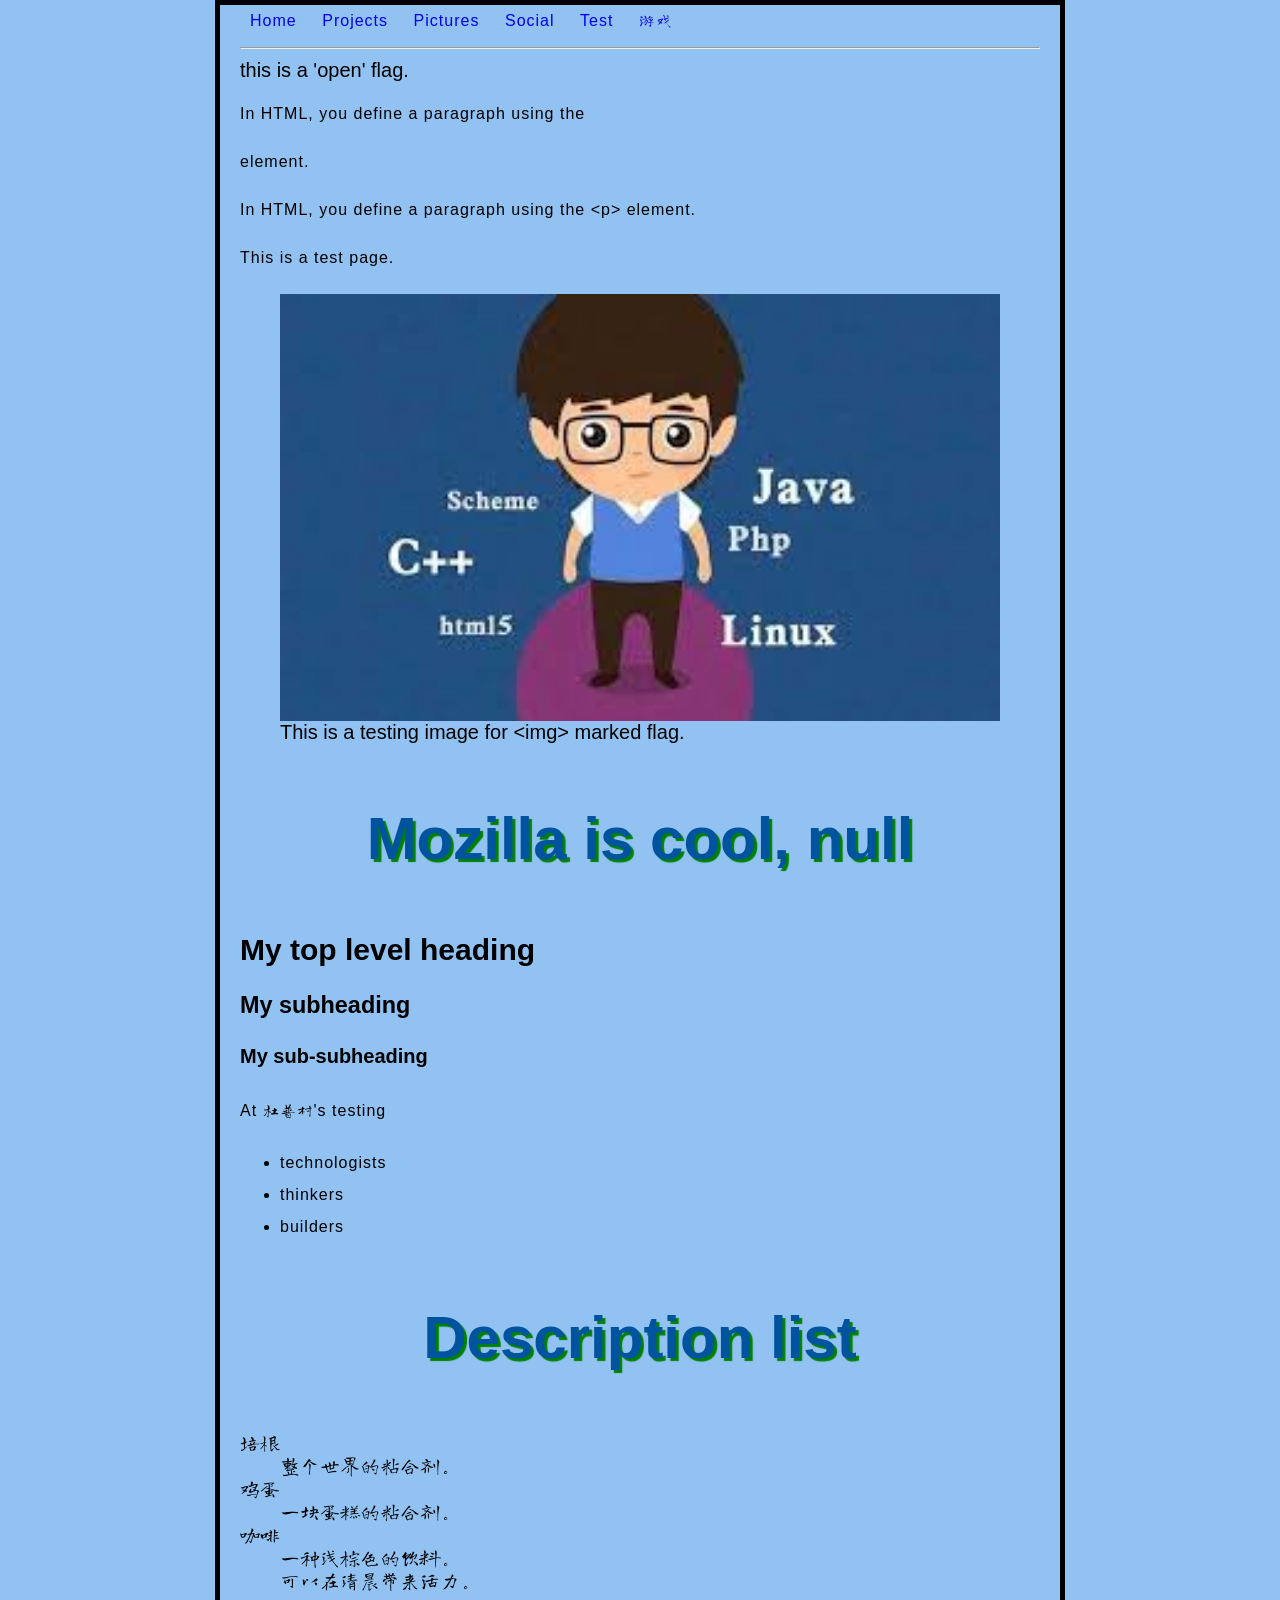
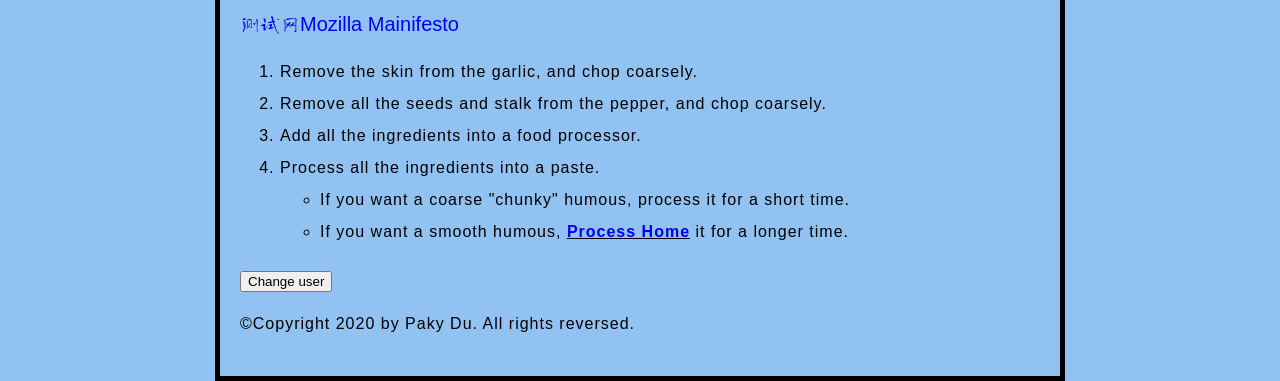
<file: index.html>
<!DOCTYPE html>
<html>
  <head>
    <meta charset="utf-8">
    <meta name="author" content="Paky Du(杜普村)">
    <meta name="description" content="The website trys to record/introduce Paky's work work experience and job list.">
    <title>Paky's home page</title>
    <link rel="shortcut icon" href="image/favicon.ico" type="image/x-ico">
    <link href="css/style.css" rel="stylesheet" type="text/css">
    <link href="https://fonts.googleapis.com/css?family=Long+Cang&display=swap" rel="stylesheet">

  </head>
  <body bgcolor="#91c2f2">
    <nav>
      <ul>
          <li><a rel="Home" href="index.html" title="home page" id="homeflag" text-decoration="none">Home</a></li>
          <li><a rel="Projects" href="projects/projects.html" title="projects page">Projects</a></li>
          <li><a rel="Picture" href="pictures/pictures.html" title="pictures page">Pictures</a></li>
          <li><a rel="Social" href="social/social.html" title="social page">Social</a></li>
          <li><a rel="Test" href="test.html" title="Paky test">test</a></li>
          <li><a rel="Test" href="test-game.html" title="Paky test game">游戏</a></li>
      </ul>
      <hr>
    </nav>

    <div id="xb">
          <open> this is a 'open' flag.</open>
          <p>In HTML, you define a paragraph using the <p> element.</p>
          <p>In HTML, you define a paragraph using the &lt;p&gt; element.</p>
    <p class="editor-none">This is a test page.</p>
    <figure>
      <img style="width:100%" src="image/4.jfif" alt="this is My test Picture" title="It is a Picture, you can click it.">
      <!-- <br> -->
      <figcaption> This is a testing image for &lt;img&gt; marked flag.</figcaption>
    </figure> 
    <h1>My main titile</h1>
    <h2>My top level heading</h2>
    <h3>My subheading</h3>
    <h4>My sub-subheading</h4>

    <p>At 杜普村's testing</p>
    <ul>
        <li>technologists</li>
        <li>thinkers</li>
        <li>builders</li>
    </ul>
    <!-- ul>li*3 -->
    <h1>Description list</h1>
    <dl>
    <dt>培根</dt>
      <dd>整个世界的粘合剂。</dd>
    
    <dt>鸡蛋</dt>
      <dd>一块蛋糕的粘合剂。</dd>
    <dt>咖啡</dt>
    <dd> 一种浅棕色的饮料。</dd>
    <dd>可以在清晨带来活力。</dd>
  </dl>
    <a href="https://www.mozilla.org" title="Mozilla home page" target="_blank">测试网Mozilla Mainifesto</a>
    <ol>  
      <li>Remove the skin from the garlic, and chop coarsely.</li>
      <li>Remove all the seeds and stalk from the pepper, and chop coarsely.</li>
      <li>Add all the ingredients into a food processor.</li>
      <li>Process all the ingredients into a paste.    
              <ul> 
                  <li>If you want a coarse "chunky" humous, process it for a short time.</li>      
                  <li>If you want a smooth humous, <b><u><a href="#homeflag">process home</a></u></b> it for a longer time.</li>
              </ul>
      </li>
    </ol>
    <button>Change user</button>
        </div>
        <footer>
            <p>©Copyright 2020 by Paky Du. All rights reversed.</p>
          </footer>
      
        <script src="js/main.js"></script>
  </body>
</html>
</file>
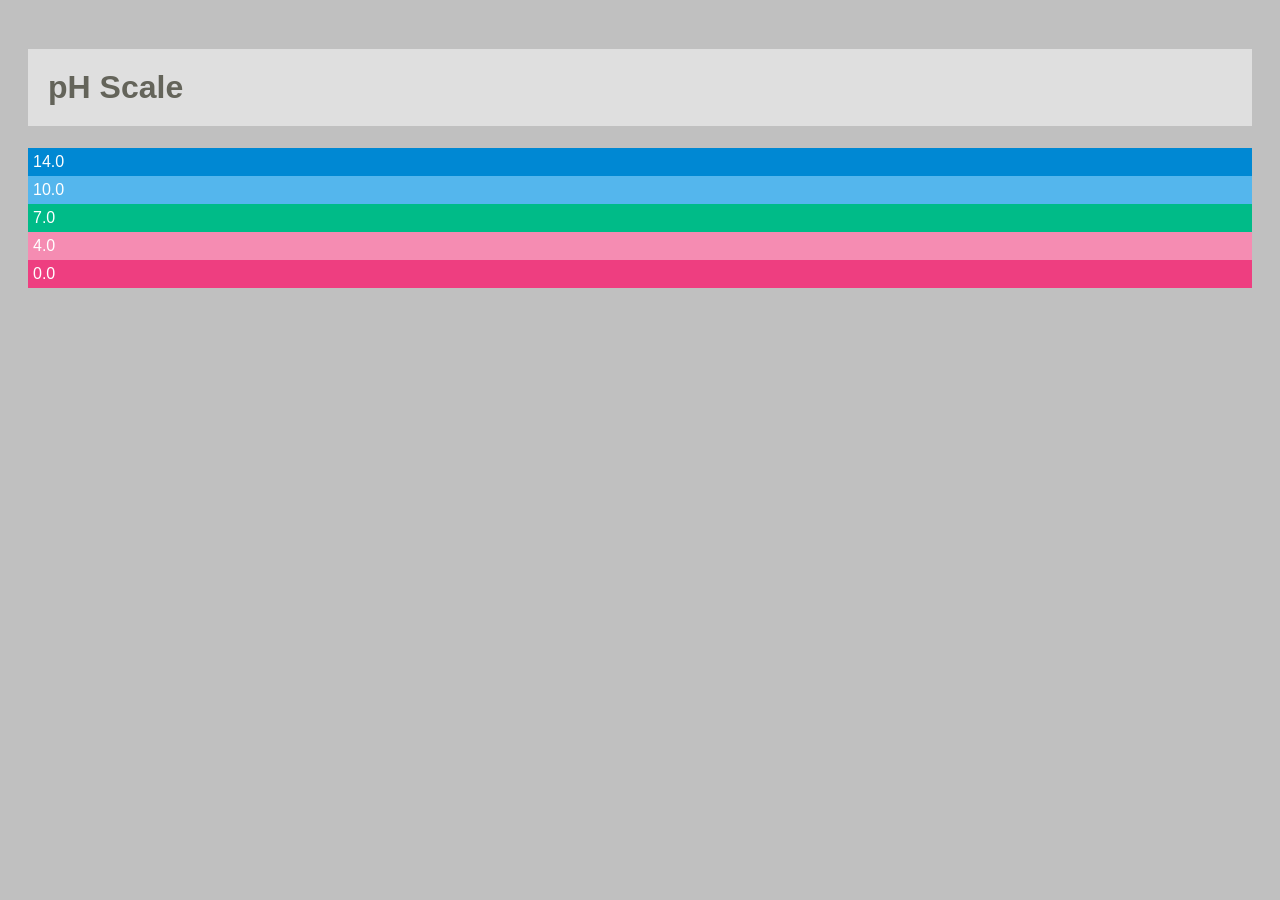
<file: test-color.html>
<!DOCTYPE html>
<html lang="en">
<head>
    <meta charset="UTF-8">
    <meta name="viewport" content="width=device-width, initial-scale=1.0">
    <meta http-equiv="X-UA-Compatible" content="ie=edge">
    <style type="text/css">
        body {
            background-color: silver;
            color: white;
            padding: 20px;
            font-family: Arial,Verdana, sans-serif;
        }

        h1 {
            background-color: #ffffff;
            background-color: hsla(0, 100%, 100%, 0.5);
            color: #64645a;
            padding: inherit;
        }

        p {
            padding: 5px;
            margin: 0px;
        }

        p.zero{
            background-color: rgb(238, 62, 128);
        }

        p.one {
            background-color: rgb(245,140,178);
        }

        p.two {
            background-color: rgb(0,187,136);
        }

        p.three {
            background-color: rgb(84,182,237);
        }

        p.fourteen {
            background-color: rgb(0,136,211);
        }
    </style>
    <title>paky color testing page.</title>
</head>
<body>
    <h1>pH Scale</h1>
    <p class="fourteen">14.0 </p>
    <p class="three">10.0 </p>
    <p class="two">7.0 </p>
    <p class="one">4.0 </p>
    <p class="zero">0.0 </p>
</body>
</html>
</file>
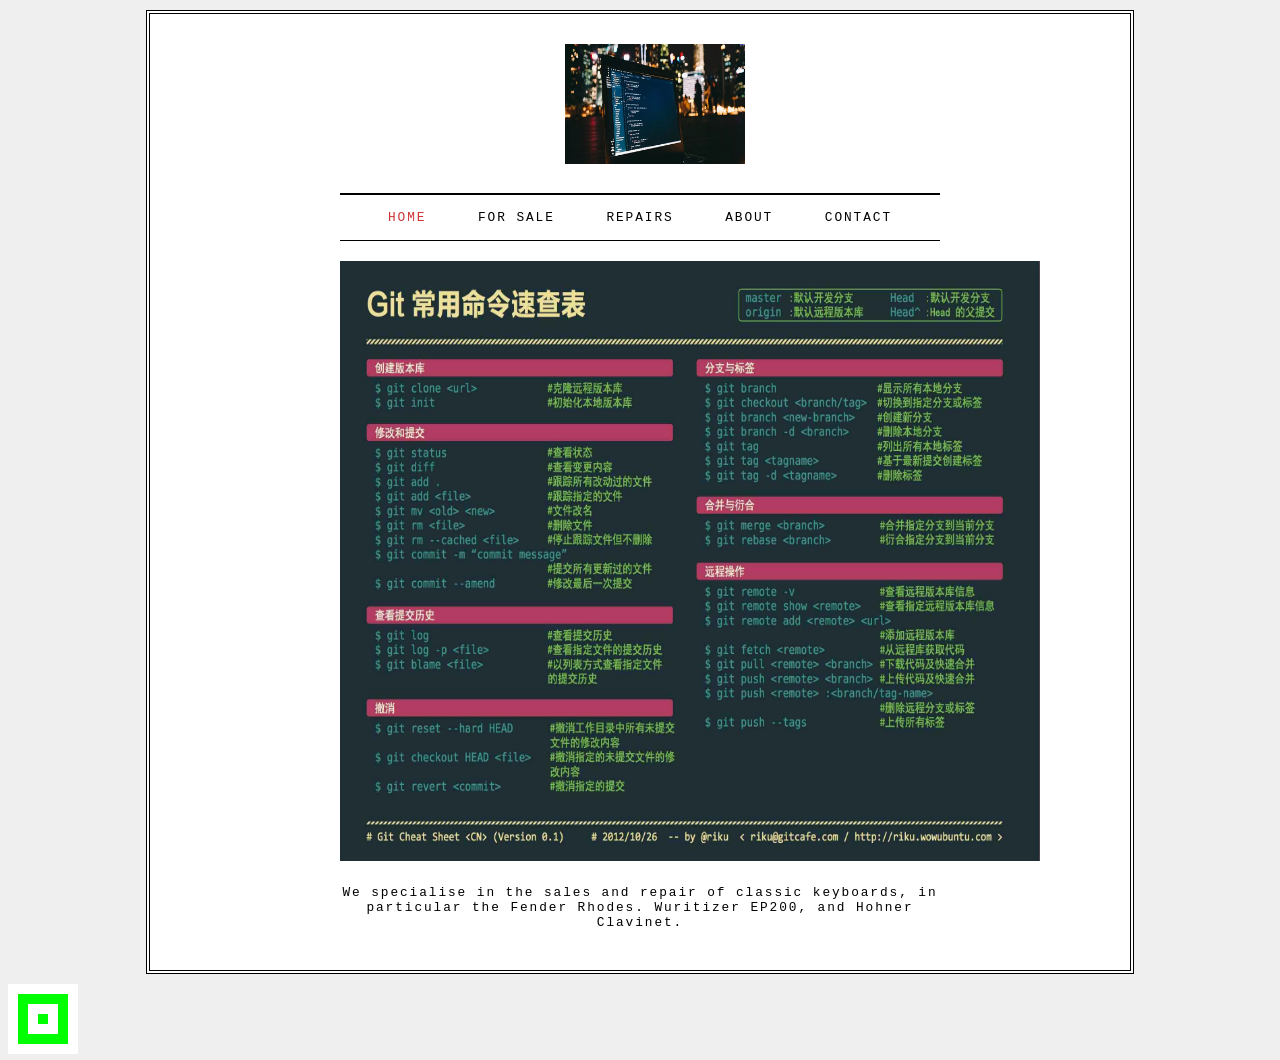
<file: test-hezi.html>
<!DOCTYPE html>
<html lang="en">
<head>
    <meta charset="UTF-8">
    <meta name="viewport" content="width=device-width, initial-scale=1.0">
    <meta http-equiv="X-UA-Compatible" content="ie=edge">
    <title>Paky testing Boxes</title>

    <style type="text/css">
        body {
            font-size: 80%;
            font-family: monospace,Courier,'Courier New';
            letter-spacing: 0.15em;
            background-color: #efefef;
        }

        #page {
            max-width: 940px;
            min-width: 720px;
            margin: 10px auto 10px auto;
            padding:20px;
            border: 4px double #000;
            background-color: #fff;
        }

        #logo {
            width: 150px;
            margin: 10px auto 25px auto;
        }

        ul {
            width: 570px;
            padding: 15px;
            margin: 0px auto 0px auto;
            border-top: 2px solid #000;
            border-bottom: 1px solid #000;
            text-align: center;
        }
        li {
            display: inline;
            margin: 0px 3px;
        }

        p{
            text-align: center;
            width: 600px;
            margin: 20px auto 20px auto;
            font-weight: normal;
        }

        a{
            color: #000;
            text-transform: uppercase;
            text-decoration: none;
            padding: 6px 18px 5px 18px;
        }
        a:hover, a.on{
            color: #c33;
            background-color: #fff;
        }

        #logo_image {
            width: 180px;
            height: 120px;

        }

        #main_image {
            width: 700px;
            height: 600px;
            margin: 0px 0px 0px 0px;
            padding: 0px 0px 0px 0px;
            border: 0px solid #000;

        }

        .content3{
            width: 10px;
            height: 10px;
            background-color: #00ff00;
        }

        .content2{
            width: 10px;
            height: 10px;
            padding: 10px;
            background-color: #fff;
        }

        .content1{
            width: 30px;
            height: 30px;
            padding: 10px;
            background-color: #00ff00;
        }

        .warpper{
            width: 50px;
            height: 50px;
            padding: 10px;
            background-color: #fff;
        }
        

    </style>
</head>
<body>
    <div id="page">
        <div id="logo">
            <img id="logo_image"
            src="image/logo.jpg" alt="The Paky's home page logo"/>
        </div>
        <ul id="navigation">
            <li><a href="#" class="on">home</a></li>
            <li><a href="#">for sale</a></li>
            <li><a href="#">repairs</a></li>
            <li><a href="#">about</a></li>
            <li><a href="#">contact</a></li>
        </ul>

        <p> <img id="main_image" src="image/git-cmdline.jpg" alt="git commond line picture." /> </p>

        <p>
            We specialise in the sales and repair of classic keyboards, in particular the Fender Rhodes.
            Wuritizer EP200, and Hohner Clavinet.
        </p>
    </div>
    <div class="warpper">
        <div class="content1">
            <div class="content2">
                <div class="content3"></div>
            </div>
        </div>
    </div>

    
</body>
</html>
</file>
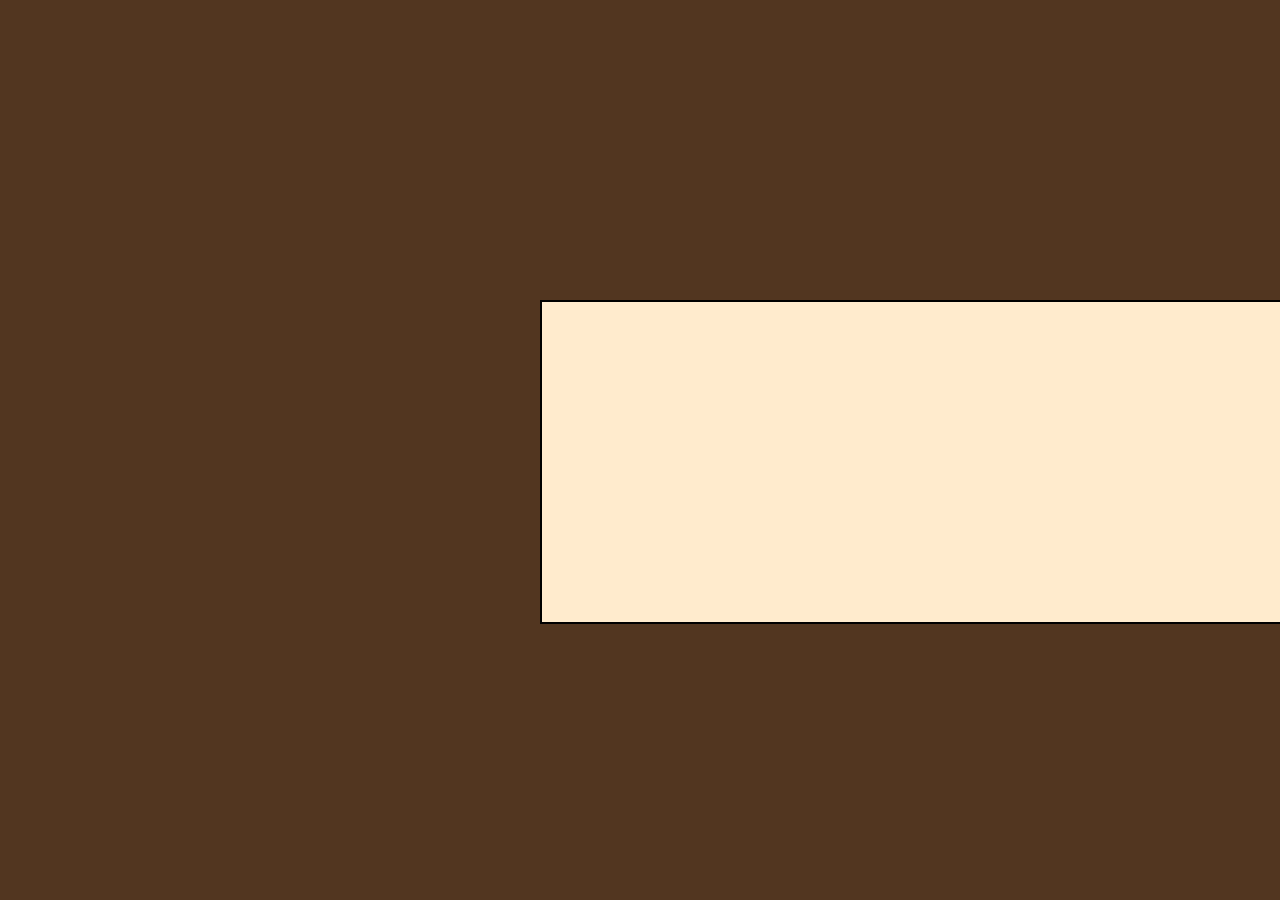
<file: test-js.html>
<!DOCTYPE html>
<html lang="en">
<head>
    <meta charset="UTF-8">
    <meta name="viewport" content="width=device-width, initial-scale=1.0">
    <meta http-equiv="X-UA-Compatible" content="ie=edge">
    <title>Paky testing js.</title>
    <style type="text/css">
        body {
            background-color: #523620;
            color: #f20;
            font-family: 'Wellfleet', times, serif;
            font-size: 150%;
            margin: 0px 0px 0px 0px;
        }
        div{
            position: absolute;
            top: 50%;
            left: 50%;
            margin-left: -100px;
            margin-top: -150px;

            background-color: #fecc6f;
            height: 596px;
            padding: 10px;
            min-width: 779px;

            width: auto;
            height: 300px;
            background-color: blanchedalmond;
            border: 2px solid black;
            /* margin: 100px auto 100px auto; */
        }
    </style>

    
</head>
<body>
    <div id="answer">

    </div>
    <div>
        <script>
            var num = 10;
            console.log(num == 8);
            function sum() {
                return arguments[0] + arguments[1];
            }

            console.log(sum(1,2));
            var tmpArray = new Array("aaa", "bbb", 12);
            console.log("old:" + tmpArray);
            tmpArray.pop();
            console.log("new:" + tmpArray);
            tmpArray.shift();
            console.log("new2:" + tmpArray);
            tmpArray.unshift("unshift");
            console.log("new3:" + tmpArray);
            console.log("Hello Nier".substring(4,0));
            console.log("Hello Nier".substring(-4,4));
            console.log("Hello Nier".substring(0,4));
            // print();
            open("xxx");
        </script>
    </div>

    <script type="text/javascript">
        var scores = [24, 32, 17];
        var arrayLength = scores.length;
        var roundNumber = 0;
        var msg = '';
        var i;

        // for (i = 0; i < arrayLength; i++) {
        //     roundNumber = i + 1;
        //     msg += 'Round ' + roundNumber + ': ';
        //     msg += scores[i] + '<br>';
        // }
        i = 1;
        while(i < 10){
            for (var j = 1 ; j < i; j++)
                msg += i + ' x ' + j + ' = ' + (i *j) + '\t\t'; 
            msg += i + 'x ' + j + ' = ' + (i *j) + '<br>'; 
            i++;
        }

        document.getElementById('answer').innerHTML = msg;
    </script>

</body>
</html>
</file>
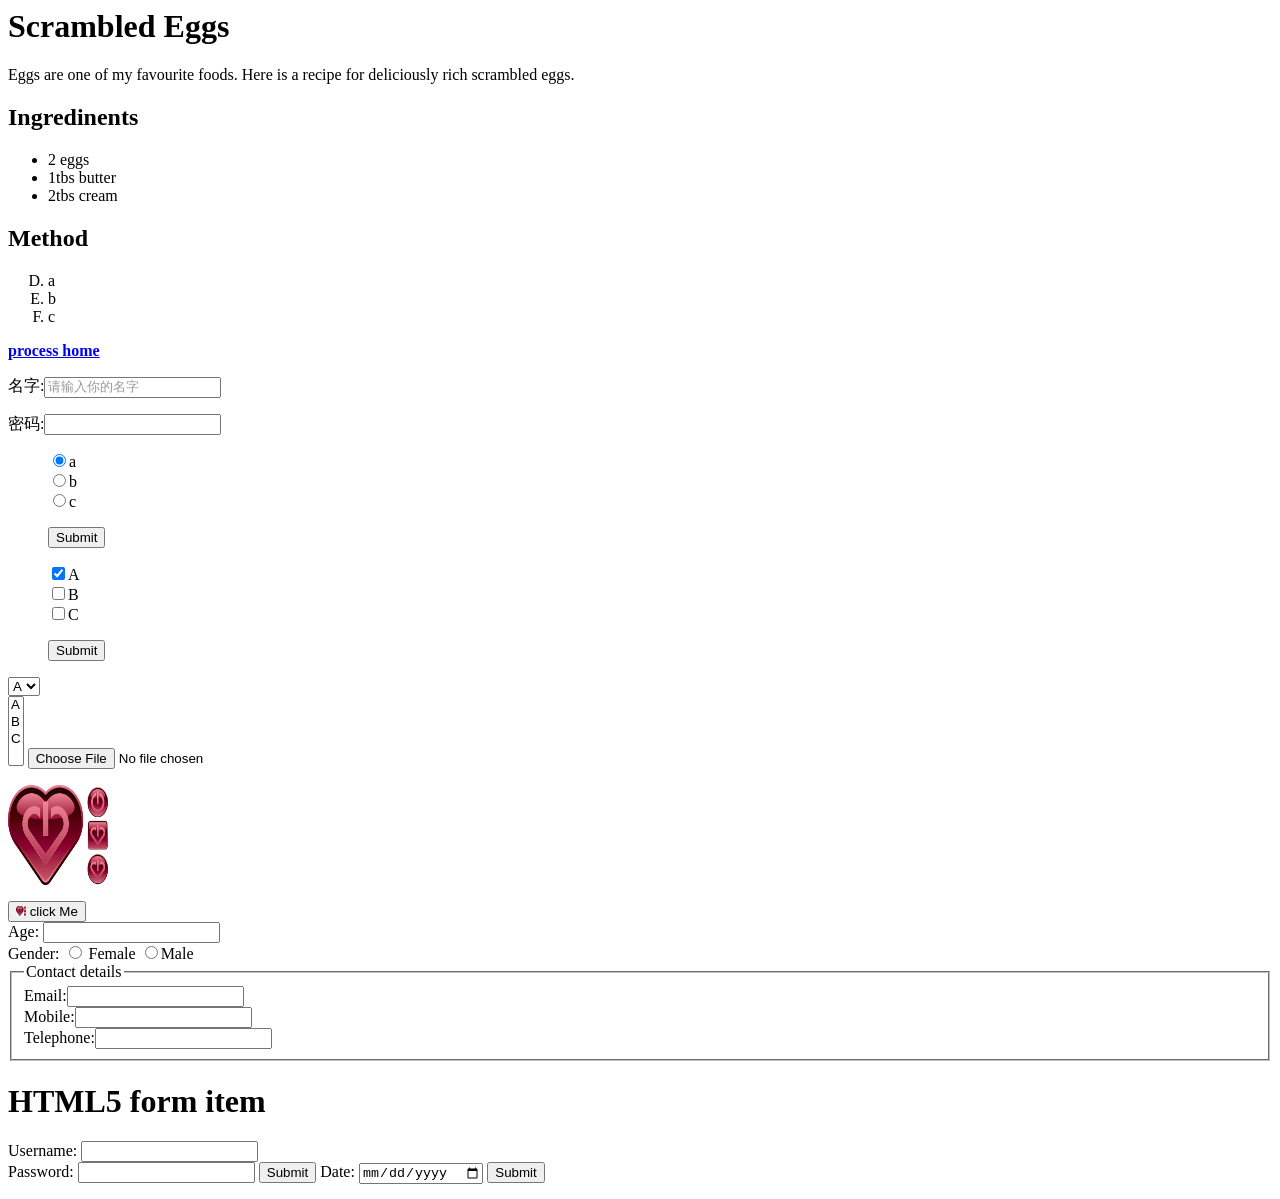
<file: test-list.html>
<html lang="en">
<head>
    <meta charset="UTF-8">
    <title>paky test list</title>
</head>
<body>
    <h1>Scrambled Eggs</h1>
    <p>Eggs are one of my favourite foods.
       Here is a recipe for deliciously rich scrambled eggs.
    </p>
    <h2>Ingredinents</h2>
    <ul style=none>
        <li>2 eggs</li>
        <li>1tbs butter</li>
        <li>2tbs cream</li>
    </ul>
    <h2>Method</h2>
    <ol type="A" start=4>
        <li>a</li>
        <li>b</li>
        <li>c</li>
    </ol>
    <strong><a href="./index.html#homeflag">process home</a></strong>
    <form method="POST" action="">
            <p>名字:<input type="text" name="username" style="color: #999;" value="请输入你的名字" 
            onfocus="if(this.value=='请输入你的名字'){this.value=''; this.style.color='#f20';}" 
            onblur="if(this.value==''){this.value='请输入你的名字'; this.style.color='#999';}"></p>
            <p>密码:<input type="password" name="userpass"></p>
            
            <ul style="list-style:none">
                <li><input type="radio" name="who" value="a" checked='checked'>a</li>
                <li><input type="radio" name="who" value="b">b</li>
                <li><input type="radio" name="who" value="c">c</li>
                <p><input type="submit" value="Submit">
            </ul>

            <ul style="list-style:none">
                    <li><input id="a" type="checkbox" name="who" value="a" checked='checked'><label for="a">A</label></li>
                    <li><input id="b" type="checkbox" name="who" value="b"><label for="b">B</label></li>
                    <li><input id="c" type="checkbox" name="who" value="c"><label for="c">C</label></li>
                    <p><input type="submit" value="Submit">
                </ul>



            <select name="province" value="B">
                <option value="A">A</option>
                <option value="B">B</option>
                <option value="C">C</option>
            </select>
            <br>
            <select name="province2" value="B" multiple="multiple">
                    <option value="A">A</option>
                    <option value="B">B</option>
                    <option value="C">C</option>
            </select>
            <input type="file" name="uploadfile">
            <p><input type="image" src="image/upload.jpg" width="100" height="100"
                value="Submit"></p>
            <button><img src="image/upload.jpg" alt="upload" width="10" height="10"> click Me</button>

            <br>

            <label>Age: <input type="text" name="age"></label>
            <br>
            Gender:
            <input type="radio" id="female" name="gender" value="f">
            <label for="female">Female</label>
            <input type="radio" id="male" name="gender" value="m">Male
            <!-- <label for="female">Male</label> -->
            
            <fieldset>
                <legend>Contact details</legend>
                <label>Email:<input type="email" name="mail"></label>
                <br>
                <label>Mobile:<input type="text" name="mobile"></label>
                <br>
                <label>Telephone:<input type="text" name="phone"></label>
            </fieldset>

            <h1>HTML5 form item</h1>
            <label for="username"> Username:</label>
            <input type="text" name="username" required="required">
            <br>
            <label for="password"> Password:</label>
            <input type="password" name="password" required="required">
            <input type="submit" value="Submit">

            <label for="date">Date:</label>
            <input type="date" name="date">
            <input type="submit" value="Submit">

        </form>
</body>
</html>
</file>
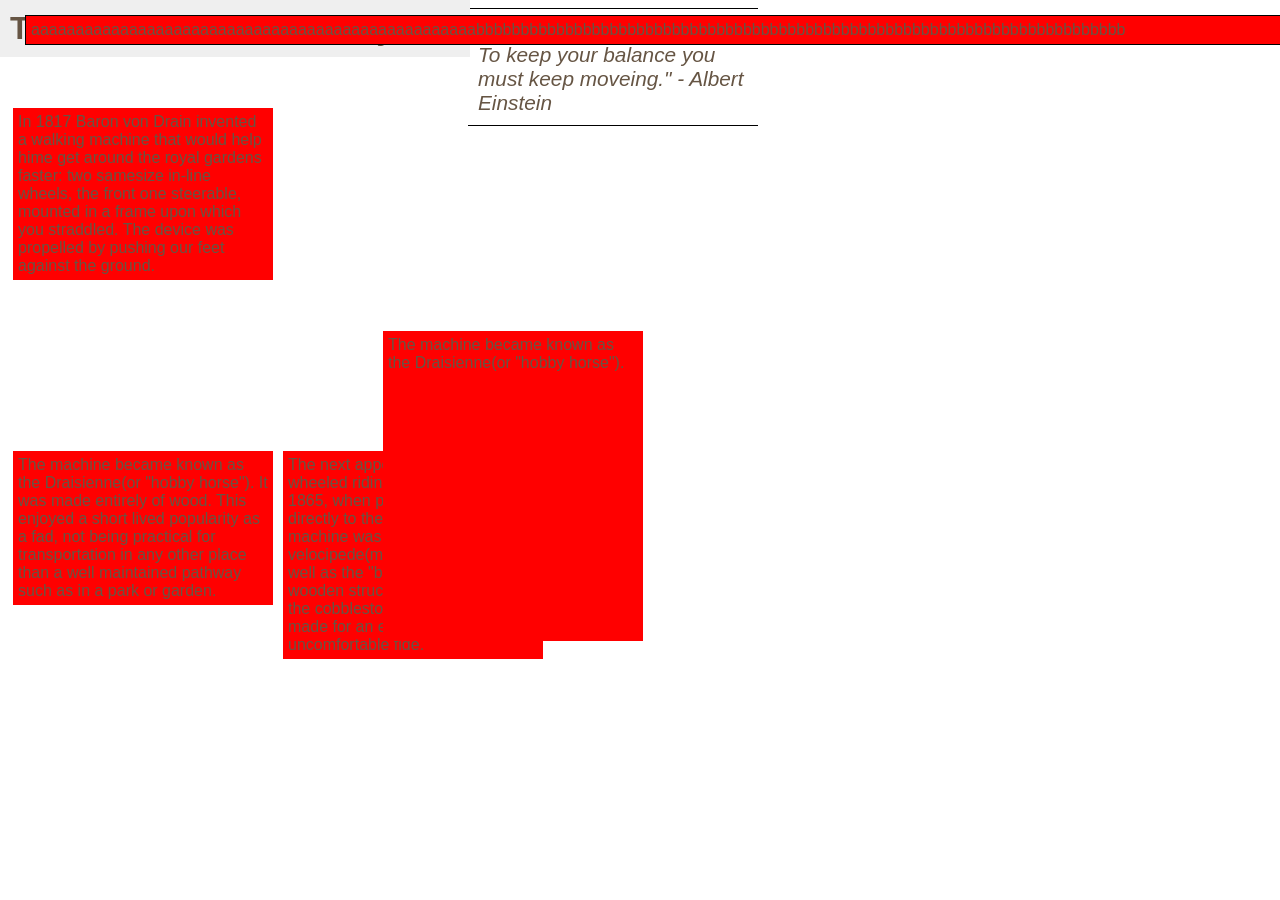
<file: test-position.html>
<!DOCTYPE html>
<html lang="en">
<head>
    <meta charset="UTF-8">
    <meta name="viewport" content="width=device-width, initial-scale=1.0">
    <meta http-equiv="X-UA-Compatible" content="ie=edge">
    <title>Paky testing position</title>
    <style type="text/css">
        body {
            width: 750px;
            font-family: Arial, Helvetica, sans-serif;
            color: #654;
        }

        h1 {
            background-color: #efefef;
            padding: 10px;
            /* position:absolute; */
            position: fixed;
            top: 0px;
            left: 0px;
            width: 450px;
            margin: 0px;
            z-index: 15;
        }
        blockquote {
            float: right;
            width: 270px;
            border-top: 1px solid #000;
            border-bottom: 1px solid #000;
            padding: 10px;
            margin: 0px 0px 0px 0px;
            font-size: 130%;
            font-style: italic;
        }

        p {
            width: 250px;
            float: left;
            margin: 5px;
            padding: 5px;
            background-color: red;

        }
        p.example1{
            margin-top: 100px;
            z-index:50;
        }

        p.example2{
            position: relative;
            height: 300px;
            top: 200px;
            left: 100px;
            /* bottom: 30px; */
            /* z-index: 10; */
        }
        /* p.example3{
            clear: left;
        } */

        p.clear{
            clear: both;
        }

        div > p {
            position:absolute;
            top: 10px;
            left:20px;
            padding: 5px;
            border: 1px solid #000;
            overflow: auto;
            width: 100%;
            z-index: 20;
        }
    </style>
</head>
<body>
    <h1>The Evolution of the Bicycle</h1>
    <div>
        <p>aaaaaaaaaaaaaaaaaaaaaaaaaaaaaaaaaaaaaaaaaaaaaaaaaabbbbbbbbbbbbbbbbbbbbbbbbbbbbbbbbbbbbbbbbbbbbbbbbbbbbbbbbbbbbbbbbbbbbbbbbb</p>
    </div>
    <blockquote>"Life is like riding a bicycle. To keep your balance you must keep moveing." - Albert Einstein</blockquote>
    <p class="example1">In 1817 Baron von Drain invented a walking machine that would help hime get around the royal gardens faster: two samesize in-line wheels, the front one steerable,
        mounted in a frame upon which you straddled. The device was propelled by pushing our feet against the ground.
    </p>
    <p class="example2">The machine became known as the Draisienne(or "hobby horse"). </p>
    <p class="clear">The machine became known as the Draisienne(or "hobby horse"). It was made entirely of wood. This enjoyed a short lived popularity as a fad,
            not being practical for transportation in any other place than a well maintained pathway such as in a park or garden.
        </p>

    <p class="example3">The next appearance of a two-wheeled riding machine was in 1865, when pedals ware applied directly to the front wheel.This machine was known as the velocipede(meaning "fast foot") as well as the "bone shaker,"since it's wooden structure combined
         with the cobblestone roads of the day made for an extremely uncomfortable fide.
    </p>
    
</body>
</html>
</file>
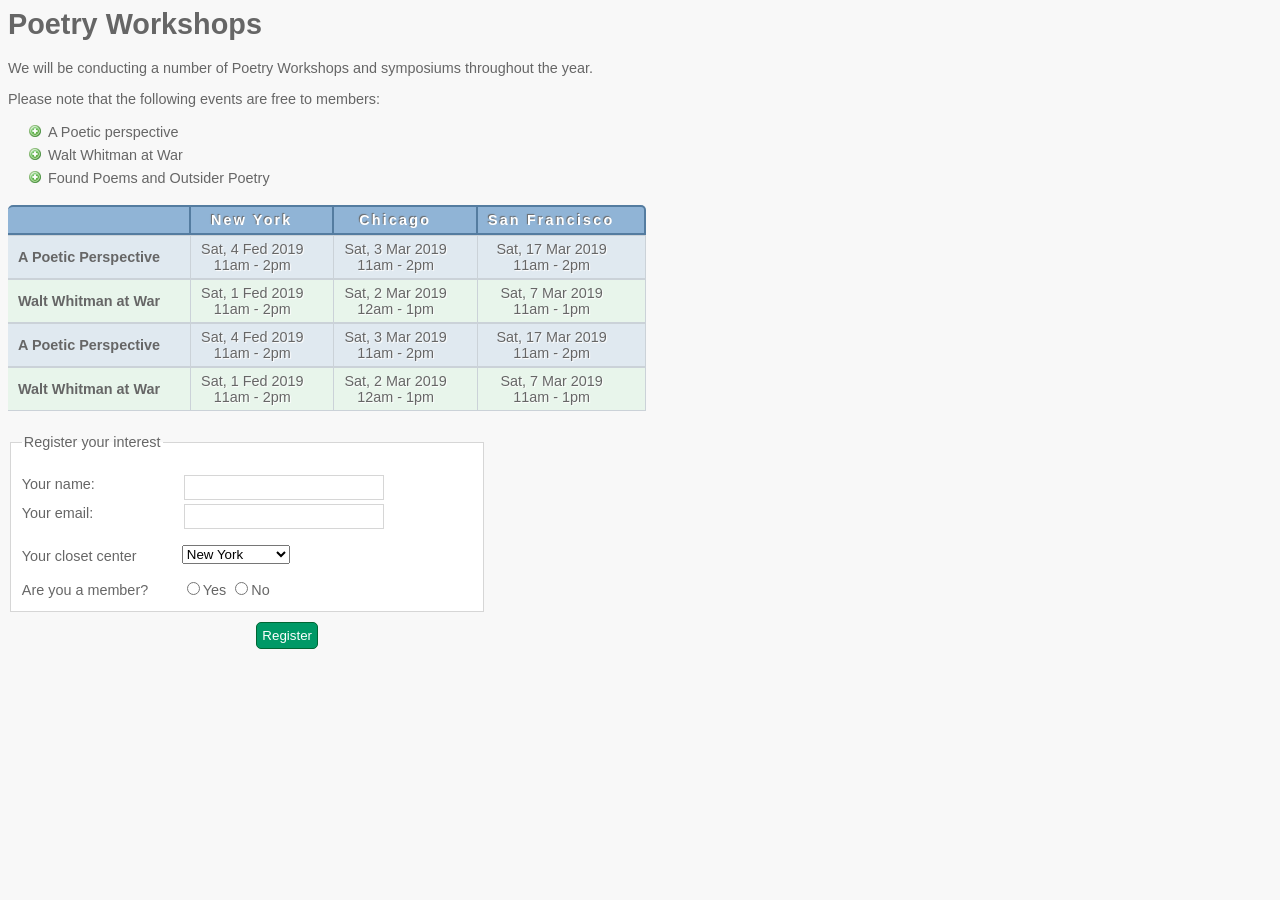
<file: test-table.html>
<html lang="en">
<head>
    <meta charset="UTF-8">
    <meta name="viewport" content="width=device-width, initial-scale=1.0">
    <meta http-equiv="X-UA-Compatible" content="ie=edge">
    <title>Paky test table marked flage.</title>
    <style type="text/css">
        body {
            font-family: Arial, Helvetica, sans-serif;
            font-size: 90%;
            color: #666;
            background-color: #f8f8f8;
        }

        li {
            list-style-image: url("image/icon-plus.png");
            line-height: 1.6em;
        }

        table {
            border-spacing: 0px;
        }

        th, td{
            padding: 5px 30px 5px 10px;
            border-spacing: 0px;
            font-size: 90%;
            margin: 0px;
            text-align: center;
            background-color: #e0e9f0;
            border-top: 1px solid #cbd2d8;
            border-bottom: 1px solid  #cbd2d8;
            border-right: 1px solid  #cbd2d8;
        }
        tr.head th{
            color: #fff;
            background-color: #90b4d6;
            border-top: 2px solid #547ca0;
            border-bottom: 2px solid #547ca0;
            border-right: 2px solid #547ca0;
            text-align: center;
            text-shadow: -1px -1px 1px #666;
            letter-spacing: 0.15em;
        }
        td {
            text-shadow: 1px 1px 1px #fff;
        }

        tr.even td, tr.even th {
            background-color: #e8f5eb;
        }

        tr.head th:first-child {
            -webkit-border-top-left-radius: 5px;
        }
        tr.head th:last-child {
            -webkit-border-top-right-radius: 5px;
        }

        fieldset {
            width: 450px;
            margin-top: 20px;
            border: 1px solid #d6d6d6;
            background-color: #fff;
            line-height: 1.6em;
        }
        legend {
            font-style: inherit;
            color: #666;
        }

        input[type="text"], input[type="email"] {
            width: 200px;
            border: 1px solid #d6d6d6;
            padding: 4px;
            margin: 2px;
            outline: none;
        }

        input[type="text"]:focus,
        input[type="email"]:focus,
        input[type="text"]:hover,
        input[type="email"]:hover {
            background-color: #d0e2f0;
            border: 1px solid #999;
        }
        input[type="submit"] {
            border: 1px solid #063;
            background-color: #096;
            color: #fff;
            border-radius: 5px;
            padding: 5px;
            margin-top:10px
        }
        input[type="submit"]:hover {
            border: 1px solid #063;
            background-color: #0c3;
            color:#fff;
            cursor: pointer;
        }

        .title {
            float: left;
            width: 160px;
            clear: left;
        }
        .submit {
            width: 310px;
            text-align: right;
        }
    </style>
</head>
<body>
    <h1>Poetry Workshops</h1>
    <p>We will be conducting a number of Poetry Workshops and symposiums throughout the year.</p>
    <p>Please note that the following events are free to members:</p>
    <ul>
        <li>A Poetic perspective</li>
        <li>Walt Whitman at War</li>
        <li>Found Poems and Outsider Poetry</li>
    </ul>

    <table>
        <tr class="head">
            <th></th>
            <th>New York</th>
            <th>Chicago</th>
            <th>San Francisco</th>
        </tr>
        <tr>
            <th>A Poetic Perspective</th>
            <td>Sat, 4 Fed 2019 <br /> 11am - 2pm</td>
            <td>Sat, 3 Mar 2019 <br /> 11am - 2pm</td>
            <td>Sat, 17 Mar 2019 <br /> 11am - 2pm</td>
        </tr>
        <tr class="even">
            <th>Walt Whitman at War</th>
            <td>Sat, 1 Fed 2019 <br /> 11am - 2pm</td>
            <td>Sat, 2 Mar 2019 <br /> 12am - 1pm</td>
            <td>Sat, 7 Mar 2019 <br /> 11am - 1pm</td>
        </tr>
        <tr>
            <th>A Poetic Perspective</th>
            <td>Sat, 4 Fed 2019 <br /> 11am - 2pm</td>
            <td>Sat, 3 Mar 2019 <br /> 11am - 2pm</td>
            <td>Sat, 17 Mar 2019 <br /> 11am - 2pm</td>
        </tr>
        <tr class="even">
            <th>Walt Whitman at War</th>
            <td>Sat, 1 Fed 2019 <br /> 11am - 2pm</td>
            <td>Sat, 2 Mar 2019 <br /> 12am - 1pm</td>
            <td>Sat, 7 Mar 2019 <br /> 11am - 1pm</td>
        </tr>
    </table>
    <form action="http://www.pakytest.com/form.html" method="GET">
        <fieldset>
            <legend>Register your interest</legend>
            <p>
                <label class="title" for="name">Your name:</label>
                <input type="text" name="name" id="name"><br>
                <label class="title" for="email">Your email:</label>
                <input type="email" name="email" id="email">
            </p>
            <p>
                <label for="loction" class="title">Your closet center</label>
                <select name="location" id="location">
                    <option value="ny">New York</option>
                    <option value="il">Chicago</option>
                    <option value="ca">San Francisco</option>
                </select>
            </p>

            <span class="title">Are you a member?</span>
            <label><input type="radio" name="member" value="yes">Yes</label>
            <label><input type="radio" name="member" value="no">No</label>
        </fieldset>
        <div class="submit"><input type="submit" value="Register"></div>
    </form>
</body>
</html>
</file>
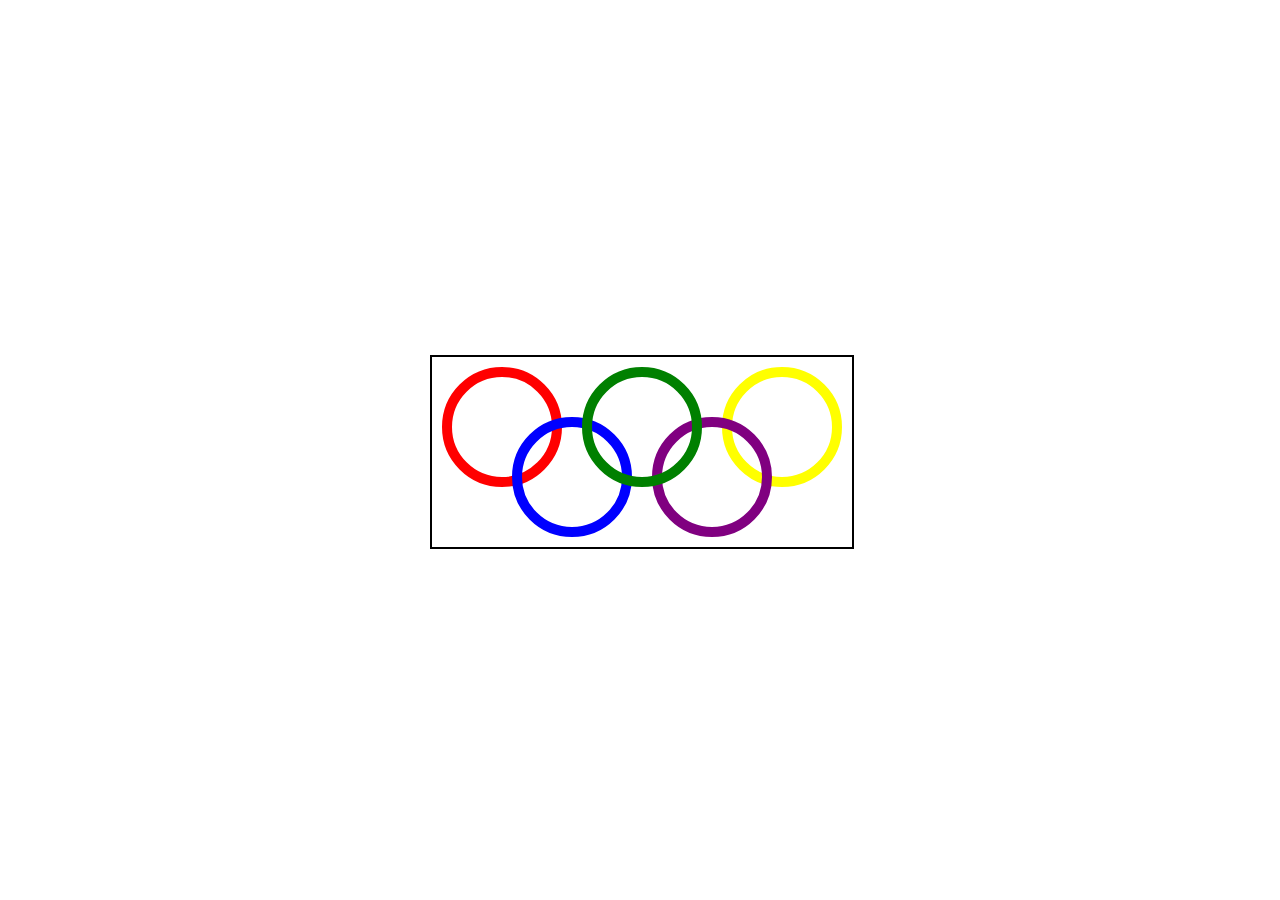
<file: test-wuhuan.html>
<!DOCTYPE html>
<html lang="en">
<head>
    <meta charset="UTF-8">
    <meta name="viewport" content="width=device-width, initial-scale=1.0">
    <meta http-equiv="X-UA-Compatible" content="ie=edge">
    <title>Document</title>
    <style type="text/css">
    *{
        padding: 0px;
        margin: 0px;
    }
        .one,
        .two,
        .three,
        .four,
        .five{
            /* position: absolute; */
            width: 100px;
            height: 100px;
            border: 10px solid black;
            border-radius: 50%;
        }
        .one{
            position: absolute;
            top: 10px;
            left: 10px;
            border-color:red;
        }

        .two{
            position: absolute;
            top: 60px;
            left: 80px;
            border-color:  blue;
        }
        .three{
            position: absolute;
            top: 10px;
            left: 150px;
            border: 10px solid green;
            z-index: 10;
        }
        .four{
            position: absolute;
            top: 60px;
            left: 220px;
            border: 10px solid purple;
            z-index: 5;
        }
        .five{
            position:absolute;
            top: 10px;
            left: 290px;
            border: 10px solid yellow;
        }

        .all{
            position: absolute;
            top: 50%;
            left: 50%;
            margin-left: -210px;
            margin-top: -95px;

            width: 420px;
            height: 190px;
            border: 2px solid black;
            overflow: auto;
            /* width: 100%; */
        }
    </style>
</head>
<body>
    <div class="all">
        <div class="one"></div>
        <div class="two"></div>
        <div class="three"></div>
        <div class="four"></div>
        <div class="five"></div>
    </div>
</body>
</html>
</file>
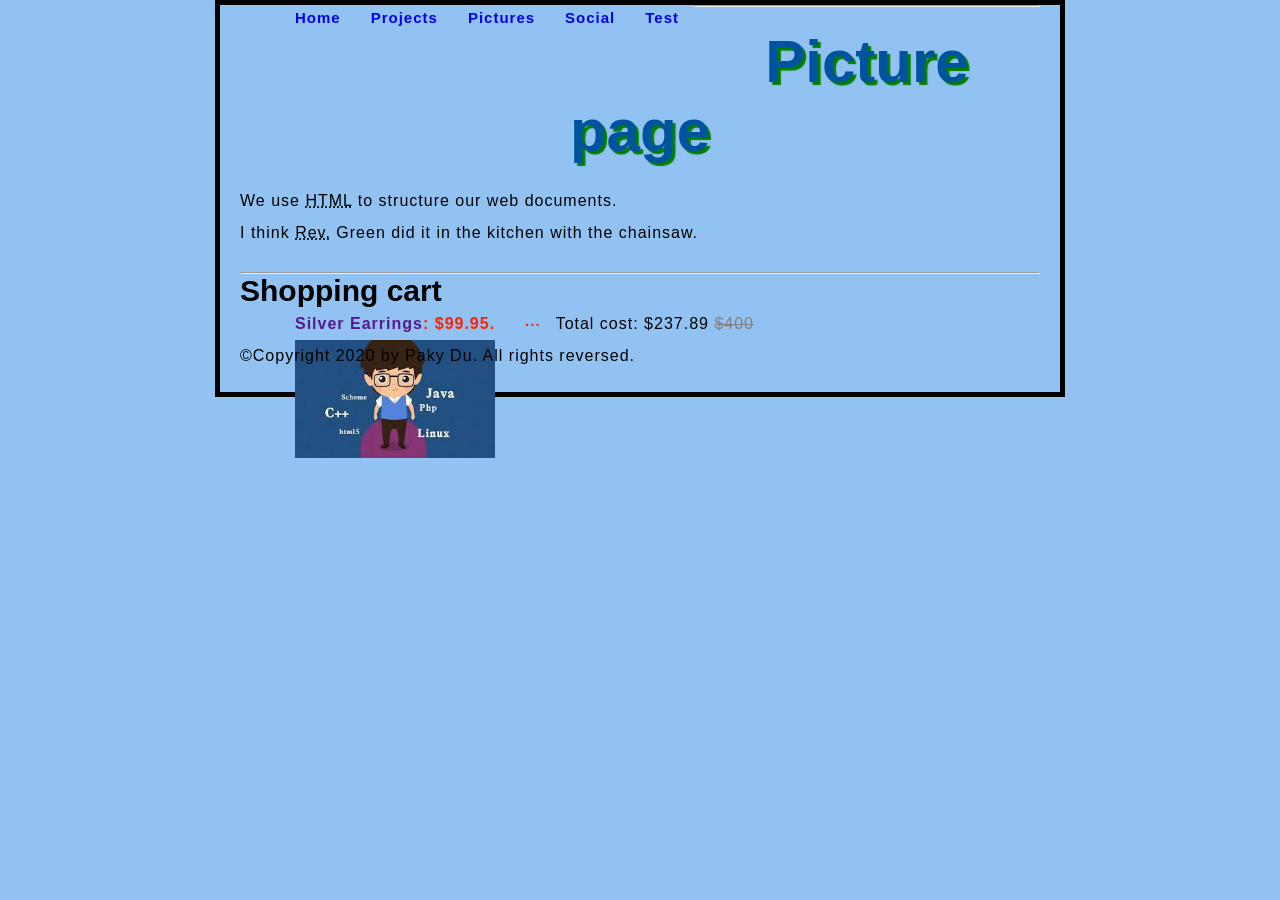
<file: pictures/pictures.html>
<!DOCTYPE html>
<html>
    <head>
        <meta charset="utf-8">
        <title> Paky's picture</title>
        <link rel="shortcut icon" href="../image/favicon.ico" type="image/x-ico">
        <link href="../css/style.css" rel="stylesheet" type="text/css">
        <style type="text/css">
          *{
            margin: 0;
          }
          
          ul {
            list-style: none;
          }
          li{
            margin: 0 10px;
            padding: 0 5px;
            color: #f20;
            font-size: 15px;
            float: left; /*#在一行 */
            font-weight: bold;
            height: 25px;
            line-height: 25px;
          }
          li:hover{
            background-color: #f20;
            color: #fff;
            border-radius: 15px;
          }

        </style>
    </head>
    <body>
        
        <ul>
                    <li><a rel="Home" href="../index.html" title="home page">Home</a></li>
                    <li><a rel="Projects" href="../projects/projects.html" title="projects page">Projects</a></li>
                    <li><a rel="Picture" href="../pictures/pictures.html" title="pictures page">Pictures</a></li>
                    <li><a rel="Social" href="../social/social.html" title="social page">Social</a></li>
                    <li><a rel="Test" href="../test.html" title="Paky test">test</a></li>
        </ul>
        <hr>

        <main>
        <article>
        <h1>Picture page</h1>
        <p>We use <abbr title="Hypertext Markup Language">HTML</abbr>
         to structure our web documents.</p>
        </article>
        <p>I think <abbr title="Reverend">Rev.</abbr>
             Green did it in the kitchen with the chainsaw.</p>
        <br>
        <hr>
             <div class="shopping-cart">
                    <h2>Shopping cart</h2>
                    <ul>
                      <li>
                        <p><a href=""><strong>Silver earrings</strong></a>: $99.95.</p>
                        <img src="../image/4.jfif" style="width:200px" alt="this is a testing picture." title="paky test">
                      </li>
                      <li>
                        ...
                      </li>
                    </ul>
                    <p>Total cost: $237.89 <del style="color:gray;">$400</del></p>
                  </div>
    </main>
    <footer>  <p>©Copyright 2020 by Paky Du. All rights reversed.</p> </footer>
              
    </body>
</html>
</file>
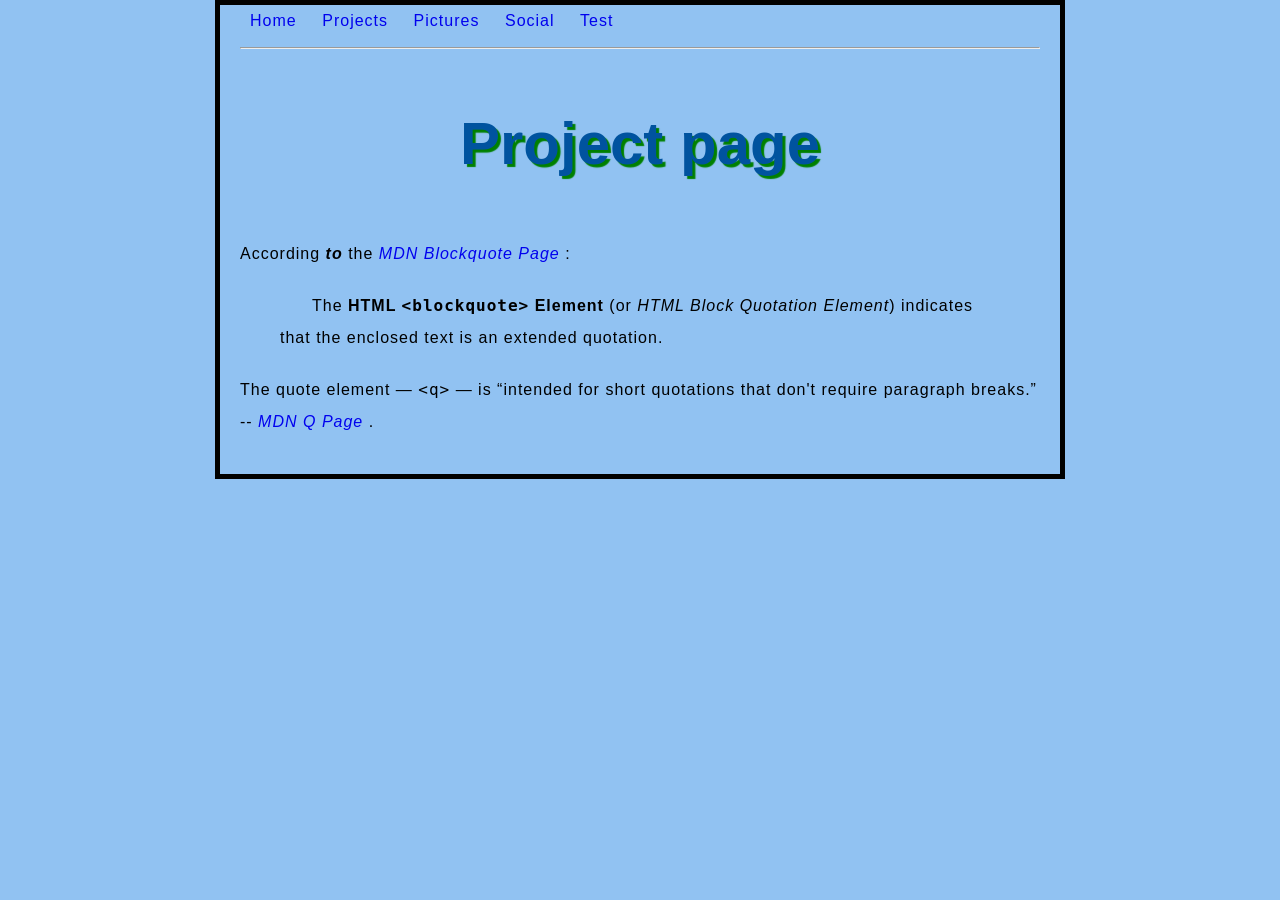
<file: projects/projects.html>
<!DOCTYPE html>
<html>
    <head>
        <meta charset="utf-8">
        <title> Paky's projects</title>
        <link rel="shortcut icon" href="../image/favicon.ico" type="image/x-ico">
        <link href="../css/style.css" rel="stylesheet" type="text/css">
    </head>
    <body>
        <nav>
        <ul>
                    <li><a rel="Home" href="../index.html" title="home page">Home</a></li>
                    <li><a rel="Projects" href="../projects/projects.html" title="projects page">Projects</a></li>
                    <li><a rel="Picture" href="../pictures/pictures.html" title="pictures page">Pictures</a></li>
                    <li><a rel="Social" href="../social/social.html" title="social page">Social</a></li>
                    <li><a rel="Test" href="../test.html" title="Paky test">test</a></li>
        </ul>
        <hr>
    </nav>
        <h1>Project page</h1>
        <p>According <strong><em>to</em></strong> the 
            <a href="https://developer.mozilla.org/en-US/docs/Web/HTML/Element/blockquote">
                <cite>MDN blockquote page</cite>
            </a>:
        </p>
            
        <blockquote cite="https://developer.mozilla.org/en-US/docs/Web/HTML/Element/blockquote">
            <p style="text-indent: 2em">The <strong>HTML <code>&lt;blockquote&gt;</code> Element</strong> (or <em>HTML Block
              Quotation Element</em>) indicates that the enclosed text is an extended quotation.</p>
        </blockquote>
            
        <p >The quote element — <code>&lt;q&gt;</code> — is <q cite="https://developer.mozilla.org/en-US/docs/Web/HTML/Element/q">intended
            for short quotations that don't require paragraph breaks.</q> -- 
            <a href="https://developer.mozilla.org/en-US/docs/Web/HTML/Element/q">
                <cite>MDN q page</cite>
            </a>.
        </p>
    </body>
</html>
</file>
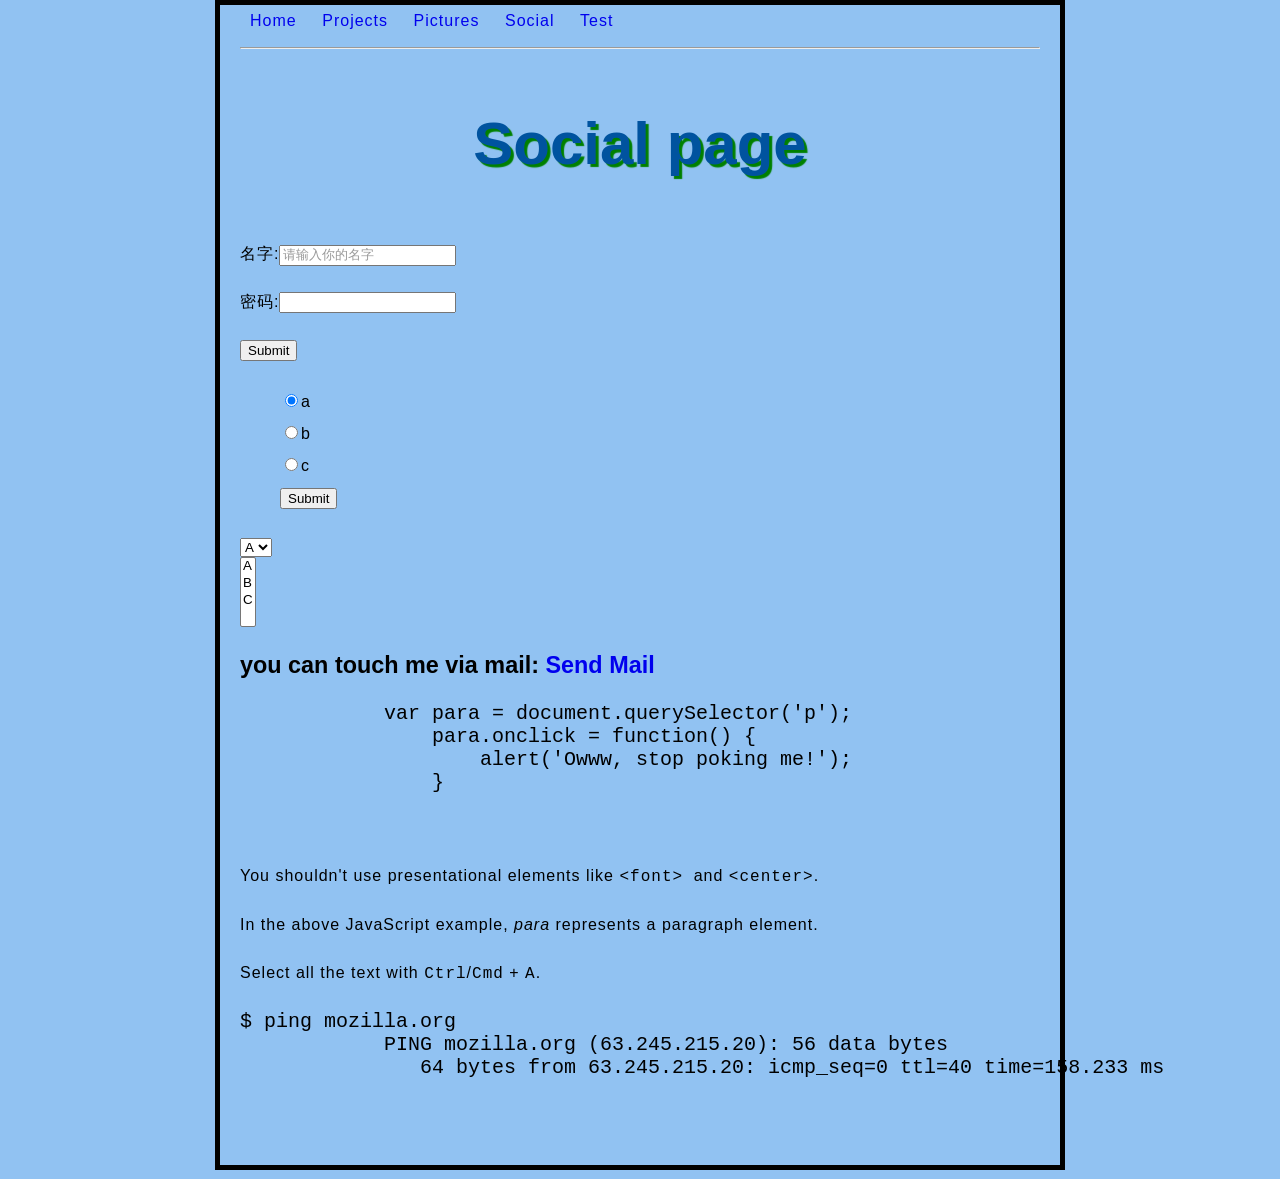
<file: social/social.html>
<!DOCTYPE html>
<html>
    <head>
        <meta charset="utf-8">
        <title> Paky's social</title>
        <link rel="shortcut icon" href="../image/favicon.ico" type="image/x-ico">
        <link href="../css/style.css" rel="stylesheet" type="text/css">
    </head>
    <body>
        <nav>
        <ul>
            <li><a rel="Home" href="../index.html" title="home page">Home</a></li>
            <li><a rel="Projects" href="../projects/projects.html" title="projects page">Projects</a></li>
            <li><a rel="Picture" href="../pictures/pictures.html" title="pictures page">Pictures</a></li>
            <li><a rel="Social" href="../social/social.html" title="social pageeeeeeeeeeeee">Social</a></li>
            <li><a rel="Test" href="../test.html" title="Paky test">test</a></li>
        </ul>
        <hr>
    </nav>
        <h1>Social page</h1>
        <form method="get" action="">
            <p>名字:<input type="text" name="username" style="color: #999;" value="请输入你的名字" 
            onfocus="if(this.value=='请输入你的名字'){this.value=''; this.style.color='#f20';}" 
            onblur="if(this.value==''){this.value='请输入你的名字'; this.style.color='#999';}"></p>
            <p>密码:<input type="password" name="userpass"></p>
            <p><input type="submit" ></p>
            <ul style="list-style:none">
                <li><input type="radio" name="who" value="a" checked='checked'>a</li>
                <li><input type="radio" name="who" value="b">b</li>
                <li><input type="radio" name="who" value="c">c</li>
                <li><input type="submit" name="submit"></li>
            </ul>

            <select name="province" value="B">
                <option value="A">A</option>
                <option value="B">B</option>
                <option value="C">C</option>
            </select>
            <br>
            <select name="province2" value="B" multiple="multiple">
                    <option value="A">A</option>
                    <option value="B">B</option>
                    <option value="C">C</option>
                </select>

        </form>
        <h3>you can touch me via mail: <a href="mailto:paky.pc.du@gmail.com?cc=paky.pc.du@qq.com?bcc=175237553@qq.com&subject=this is title&body=this is body" title="send mail dialog"> send mail </a></h3>
        <pre>
            <code>var para = document.querySelector('p');
                para.onclick = function() {
                    alert('Owww, stop poking me!');
                }
            </code>
        </pre>
                
        <p>You shouldn't use presentational elements like 
            <code>&lt;font&gt; </code>
             and 
             <code>&lt;center&gt;</code>.
        </p>
                
        <p>In the above JavaScript example, 
            <var>para</var> 
            represents a paragraph element.
        </p>
                
                
        <p>Select all the text with <kbd>Ctrl</kbd>/<kbd>Cmd</kbd> + <kbd>A</kbd>.</p>
                
        <pre>$ <kbd>ping mozilla.org</kbd>
            <samp>PING mozilla.org (63.245.215.20): 56 data bytes
               64 bytes from 63.245.215.20: icmp_seq=0 ttl=40 time=158.233 ms
            </samp>
        </pre>
    </body>
</html>
</file>
<file: css/style.css>
html {
    font-size: 20px;
    font-family: 'Arial','Long Cang','Noto Serif SC', serif, Arial, Helvetica, sans-serif;;
}

body {
    width: 800px;
    margin: 0 auto;
    background-color: #91c2f2;
    padding: 0 20px 20px 20px;
    border: 5px solid black;
}

div{
    width: 800px;
}

nav ul {
    margin: 0;
    padding: 0;
  }

nav ul li {
    display: inline;
    margin: 10px;
}

h1 {
    font-size: 60px;
    text-align: center;
    /* margin: 0; */
    padding: 20px 0;
    color: #00539f;
    text-shadow: 3px 3px 1px green;
}
img {
    display: block;
    margin: 0 auto;
    width:  100%;
}
p, li {
    font-size: 16px;
    line-height: 2;
    letter-spacing: 1px;
}

a {
    text-decoration:blink;
    text-transform: capitalize;
}

a:hover {
    text-decoration: underline;
    font-weight: bold;
}
</file>
